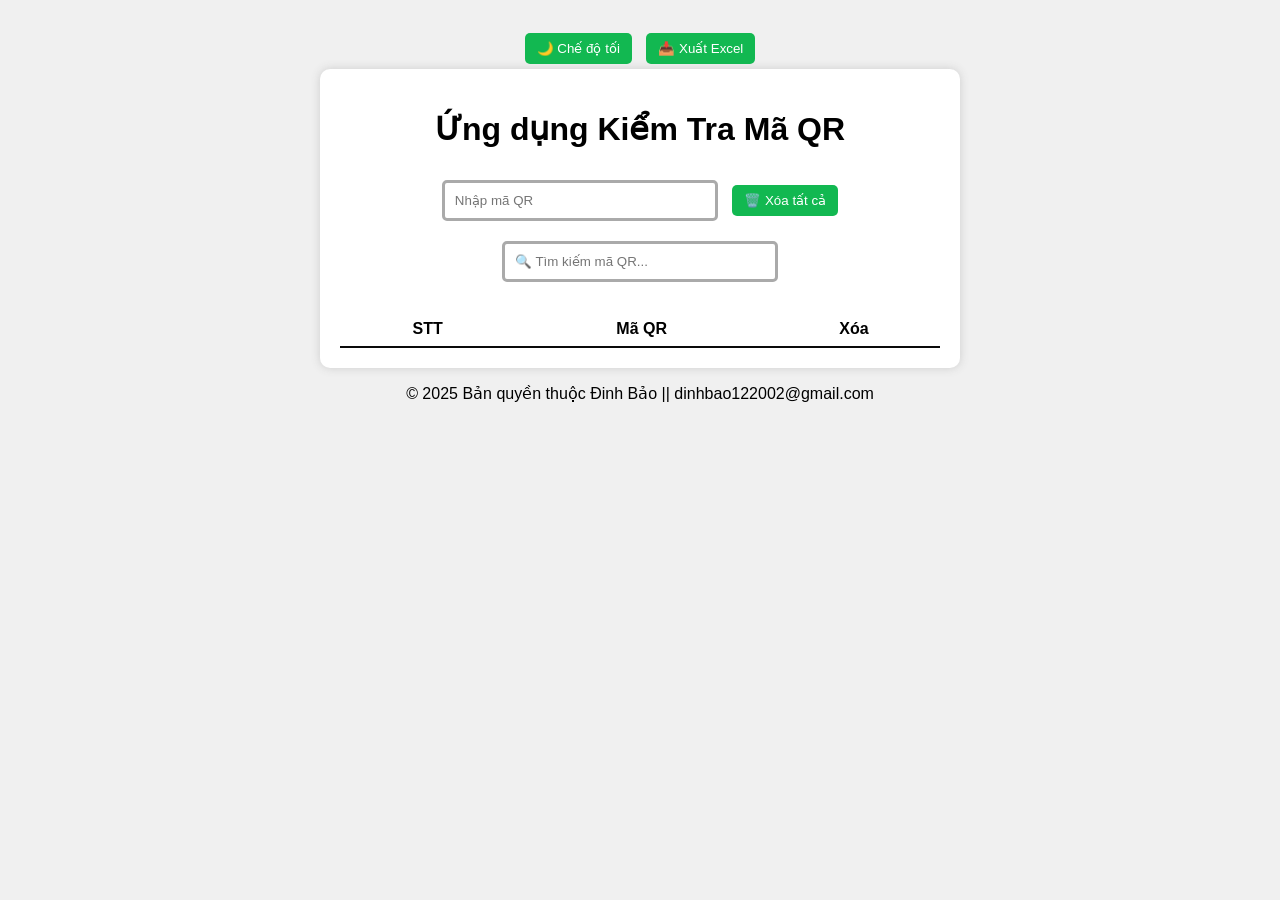
<file: index-2.html>
<!DOCTYPE html>
<html lang="vi">
<head>
  <meta charset="UTF-8">
  <title>Kiểm tra Mã QR</title>
  <link rel="stylesheet" href="style-2.css">
</head>
<body>
  <button id="toggleDarkMode">🌙 Chế độ tối</button>
  <button onclick="exportCSV()">📥 Xuất Excel</button>

  <div class="container">
    <h1>Ứng dụng Kiểm Tra Mã QR</h1>

    <input type="text" id="qrInput" placeholder="Nhập mã QR">
    <button onclick="clearAll()">🗑️ Xóa tất cả</button>

    <input type="text" id="searchInput" placeholder="🔍 Tìm kiếm mã QR...">

    <p id="message"></p>

    <table id="qrTable">
      <thead>
        <tr><th>STT</th><th>Mã QR</th><th>Xóa</th></tr>
      </thead>
      <tbody></tbody>
    </table>
  </div>

  <script src="script.js"></script>
   <footer>
    <p>© 2025 Bản quyền thuộc Đinh Bảo || dinhbao122002@gmail.com</p>
  </footer>
</body>
</html>
</file>
<file: style-2.css>
body {
  font-family: Arial, sans-serif;
  background: #f0f0f0;
  padding: 20px;
  text-align: center;
}

.container {
  max-width: 600px;
  margin: auto;
  background: white;
  padding: 20px;
  border-radius: 10px;
  box-shadow: 0 0 10px #ccc;
}

input[type="text"] {
  padding: 10px;
  margin: 10px 5px;
  width: 250px;
  border: 1px solid #aaa;
  border-radius: 5px;
  border-width: 3px;
}

button {
  padding: 8px 12px;
  margin: 5px;
  background-color: #12b851;
  color: white;
  border: none;
  border-radius: 5px;
  cursor: pointer;
}
button:hover {
  background-color: red;
}

table {
  width: 100%;
  margin-top: 20px;
  border-collapse: collapse;
  border-width: 2px;
}

th, td {
  padding: 8px;
  border-bottom: 1px solid #0a0a0a;
  border-width: 2px;
  
}

#message {
  color: red;
  margin: 5px;
}
body.dark {
  background-color: #121212;
  color: white;
}

body.dark .container {
  background-color: #1e1e1e;
  box-shadow: 0 0 10px #333;
}

body.dark input[type="text"],
body.dark button {
  background-color: #333;
  color: white;
  border: 1px solid #555;
}

body.dark table {
  color: white;
}

body.dark th,
body.dark td {
  border-bottom: 1px solid #444;
}
</file>
